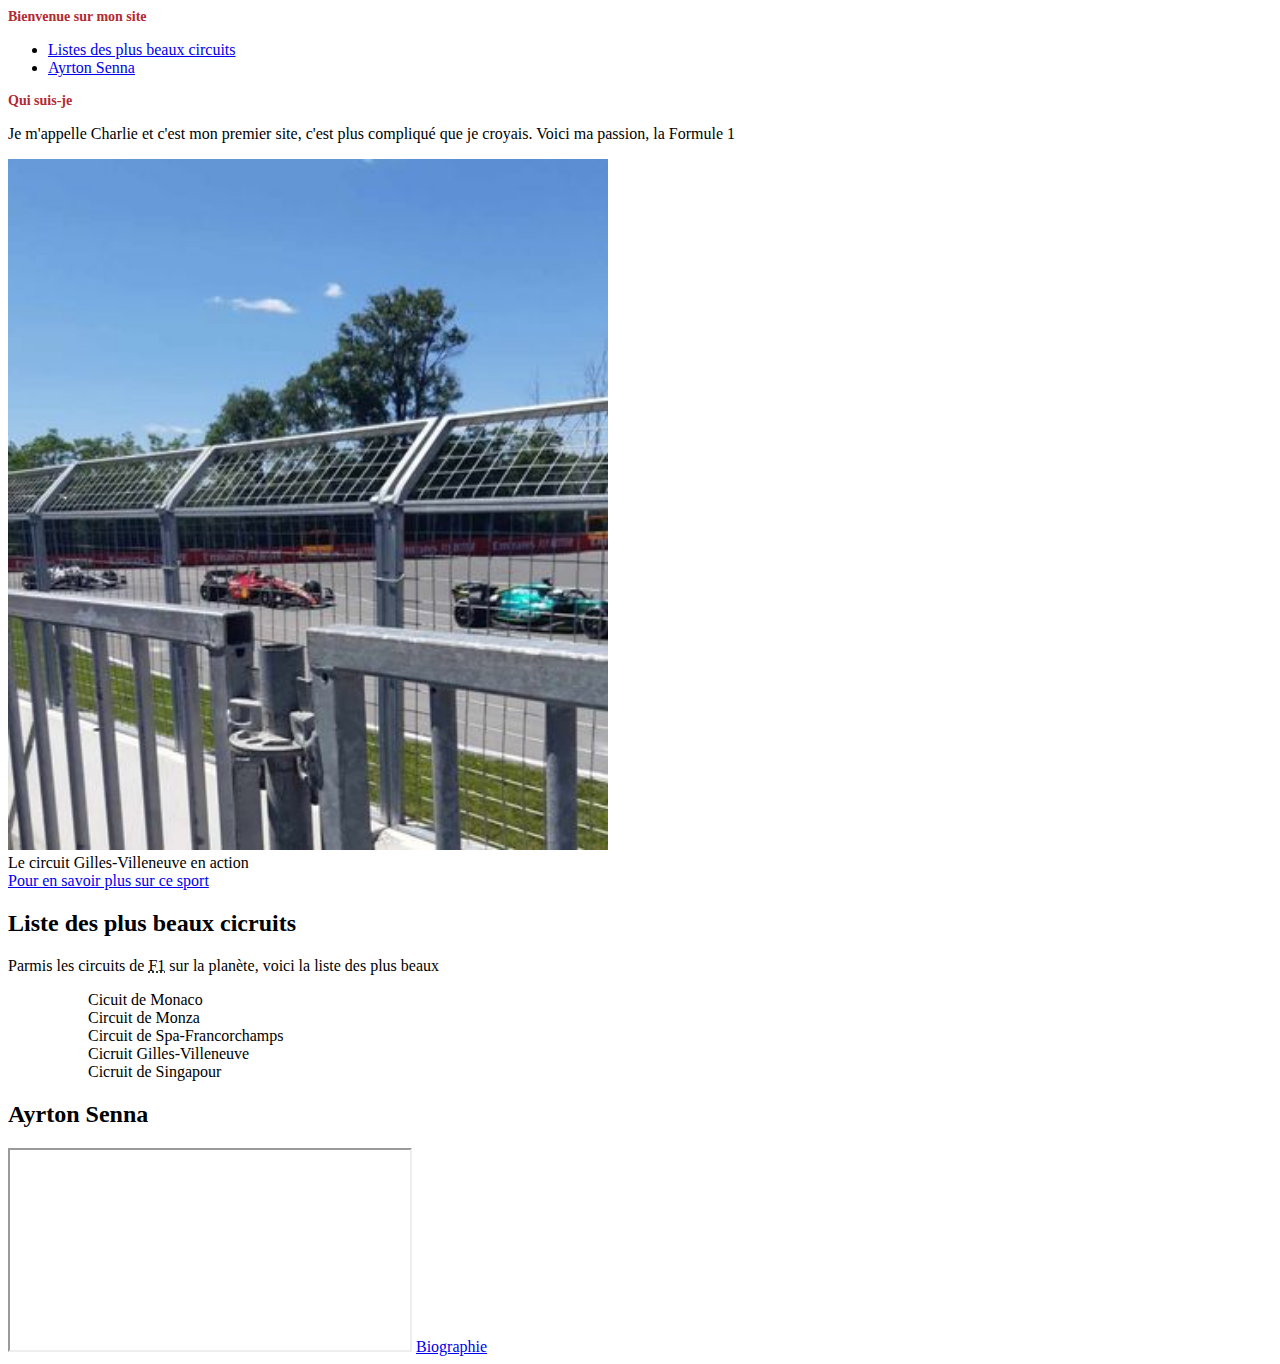
<file: index.html>
<!DOCTYPE html>

<html>
    <head>
        <meta charset="utf-8">
        <meta http-equiv="X-UA-Compatible" content="IE=edge">
        <title>Mon premier site</title>
        <meta name="description" content="">
        <meta name="viewport" content="width=device-width, initial-scale=1">
        <link rel="stylesheet" href="style.css">
    </head>
    <body>
        <h1 class="intropara">Bienvenue sur mon site</h1>
    <nav>
        <ul>
            <li><a href="#liste-des-plus-beaux-circuits">Listes des plus beaux circuits</a></li>
            <li><a href="3ayrton-senna">Ayrton Senna</a></li>
        </ul>
    </nav>
    <h2 class="intropara" id="liste-des-plus-beaux-circuits"> Qui suis-je</h2>
    <p>Je m'appelle Charlie et c'est mon premier site, c'est plus compliqué que je croyais. Voici ma passion, la Formule 1</p>
        <figure></figure><img src="Formule 1.jpg" alt="Trois voitures de Formule 1 au circuit Gilles-Villeneuve" srcset="">
    <figcaption>Le circuit Gilles-Villeneuve en action</figcaption></figure>
        <a href="https://fr.wikipedia.org/wiki/Formule_1" target="_blank">  Pour en savoir plus sur ce sport</a>
<h2>Liste des plus beaux cicruits</h2>
<p>Parmis les circuits de <abbr title="Formule 1">F1</abbr> sur la planète, voici la liste des plus beaux</p>
<ul class="liste">
    <!--Ceci est la liste des circuits de Formule 1-->
    <ol>Cicuit de Monaco</ol>
    <ol>Circuit de Monza</ol>
    <ol>Circuit de Spa-Francorchamps</ol>
    <ol>Cicruit Gilles-Villeneuve</ol>
    <ol>Cicruit de Singapour</ol>
    </ul>
    <h2 id="ayrton-senna">Ayrton Senna</h2>
<iframe title="Vidéo explicative" width="400px" height="200px" src="https://www.youtube.com/embed/auXfAHHNSFo" allowfullscreen></iframe>
<a href="biographie.html">Biographie</a>
    </body>
</html>
</file>
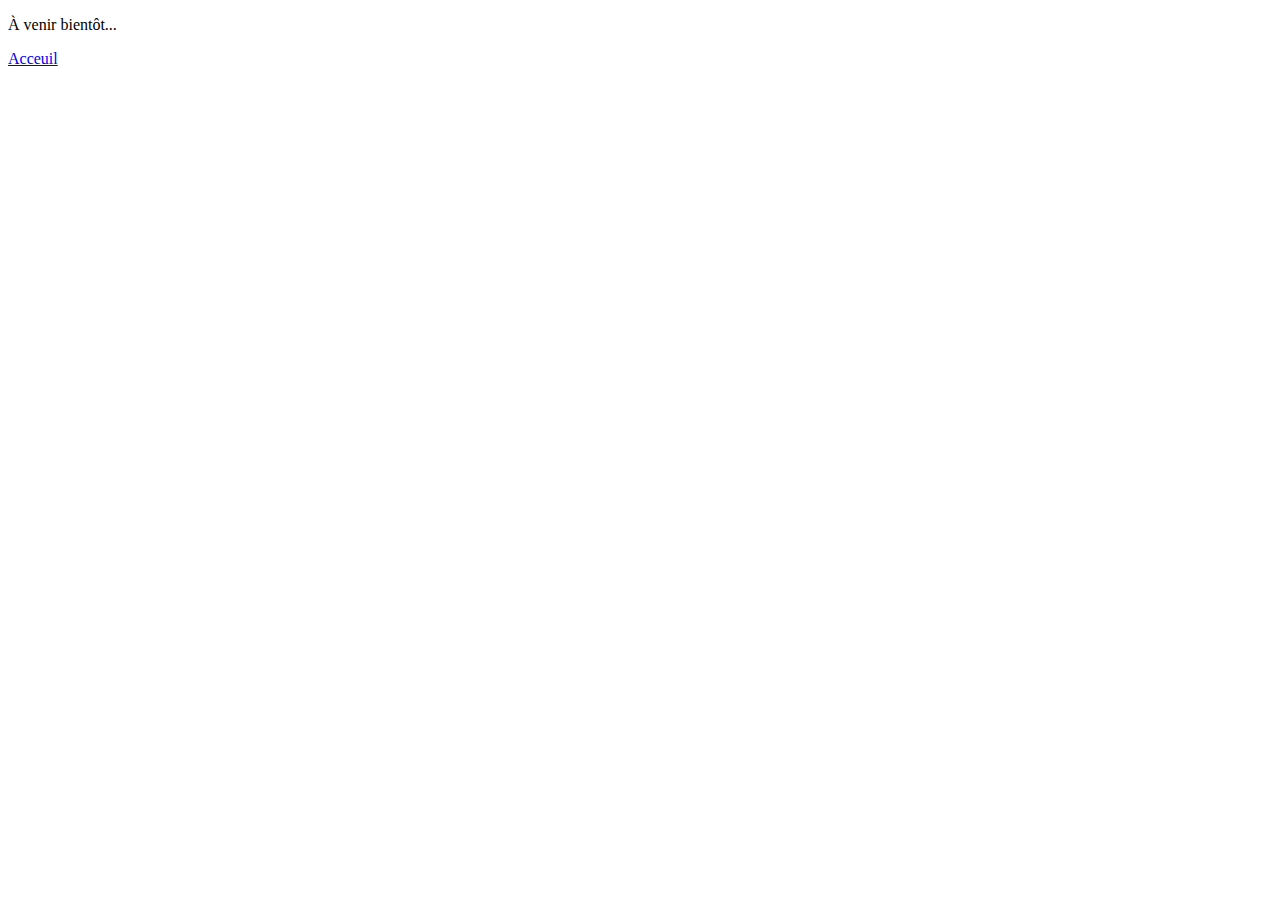
<file: biographie.html>
<!DOCTYPE html>
<html>
    <head>
        <meta charset="utf-8">
        <meta http-equiv="X-UA-Compatible" content="IE=edge">
        <title>Biographie</title>
        <meta name="description" content="">
        <meta name="viewport" content="width=device-width, initial-scale=1">
        <link rel="stylesheet" href="style.css">
    </head>
    <body>
        <p>À venir bientôt...</p>
        <a href="index.html">Acceuil</a>
    </body>
</html>
</file>
<file: style.css>
img {
width: 600px;
}
.intropara{
    color:#b32a31;
    font-size: 14px;
}
</file>
